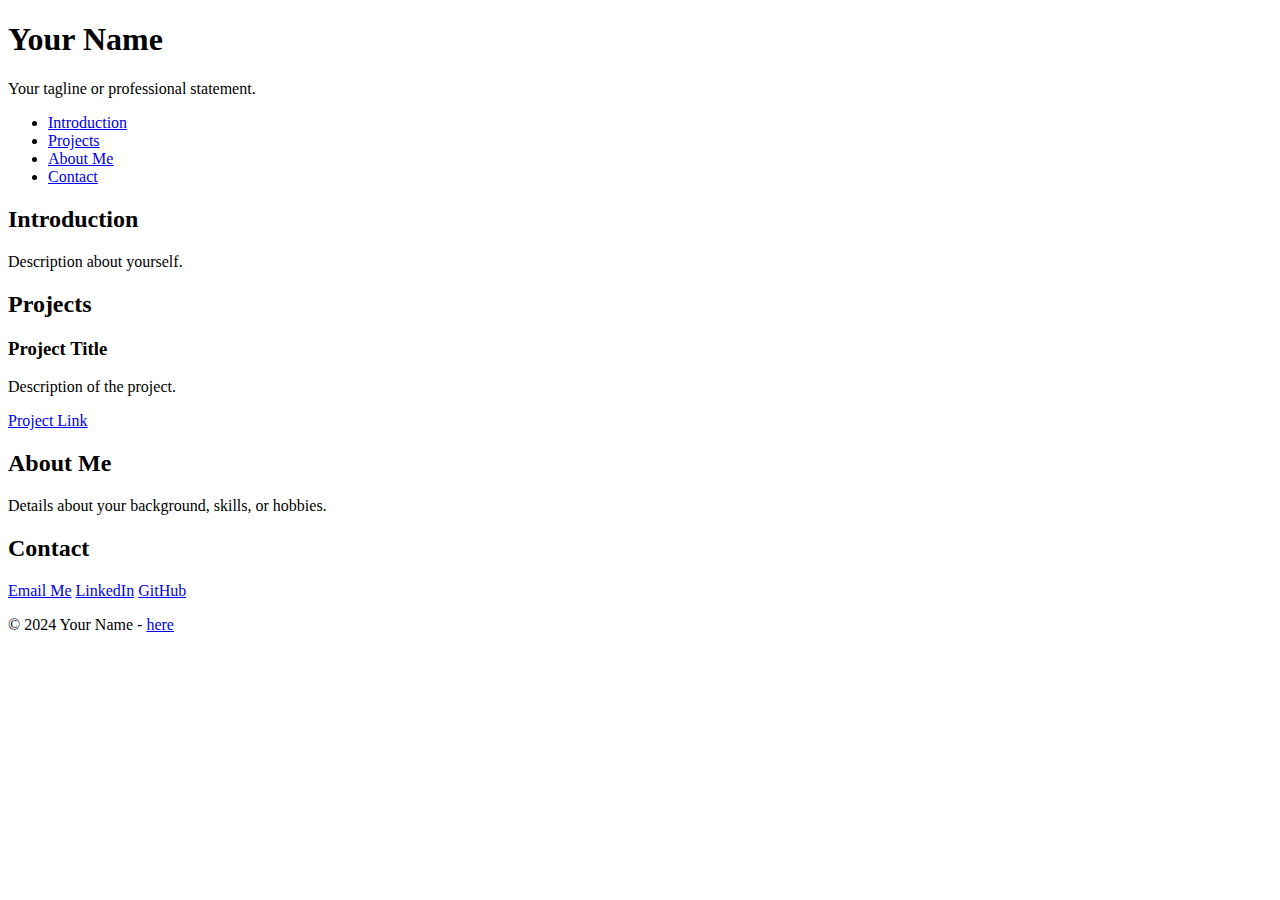
<file: portfolio/index.html>
<!DOCTYPE html>
<html lang="en">
<head>
    <meta charset="utf-8">
    <title>Your Name - Personal Portfolio</title>
</head>
<body>
    <header>
        <h1>Your Name</h1>
        <p>Your tagline or professional statement.</p>
    </header>
    <nav>
        <ul>
            <li><a href="#introduction">Introduction</a></li>
            <li><a href="#projects">Projects</a></li>
            <li><a href="#about">About Me</a></li>
            <li><a href="#contact">Contact</a></li>
        </ul>
    </nav>
    <section id="introduction">
        <h2>Introduction</h2>
        <p>Description about yourself.</p>
    </section>
    <section id="projects">
        <h2>Projects</h2>
        <article class="project">
            <h3>Project Title</h3>
            <p>Description of the project.</p>
            <a href="https://example.com" target="_blank">Project Link</a>
        </article>
        <!-- Add more projects as needed -->
    </section>
    <section id="about">
        <h2>About Me</h2>
        <p>Details about your background, skills, or hobbies.</p>
    </section>
    <section id="contact">
        <h2>Contact</h2>
        <a href="mailto:your.email@example.com">Email Me</a>
        <a href="https://linkedin.com/in/yourprofile" target="_blank">LinkedIn</a>
        <a href="https://github.com/yourprofile" target="_blank">GitHub</a>
    </section>
    <footer>
        <p>&copy; 2024 Your Name - <a href="https://example.com" target="_blank">here</a></p>
    </footer>
</body>
</html>
</file>
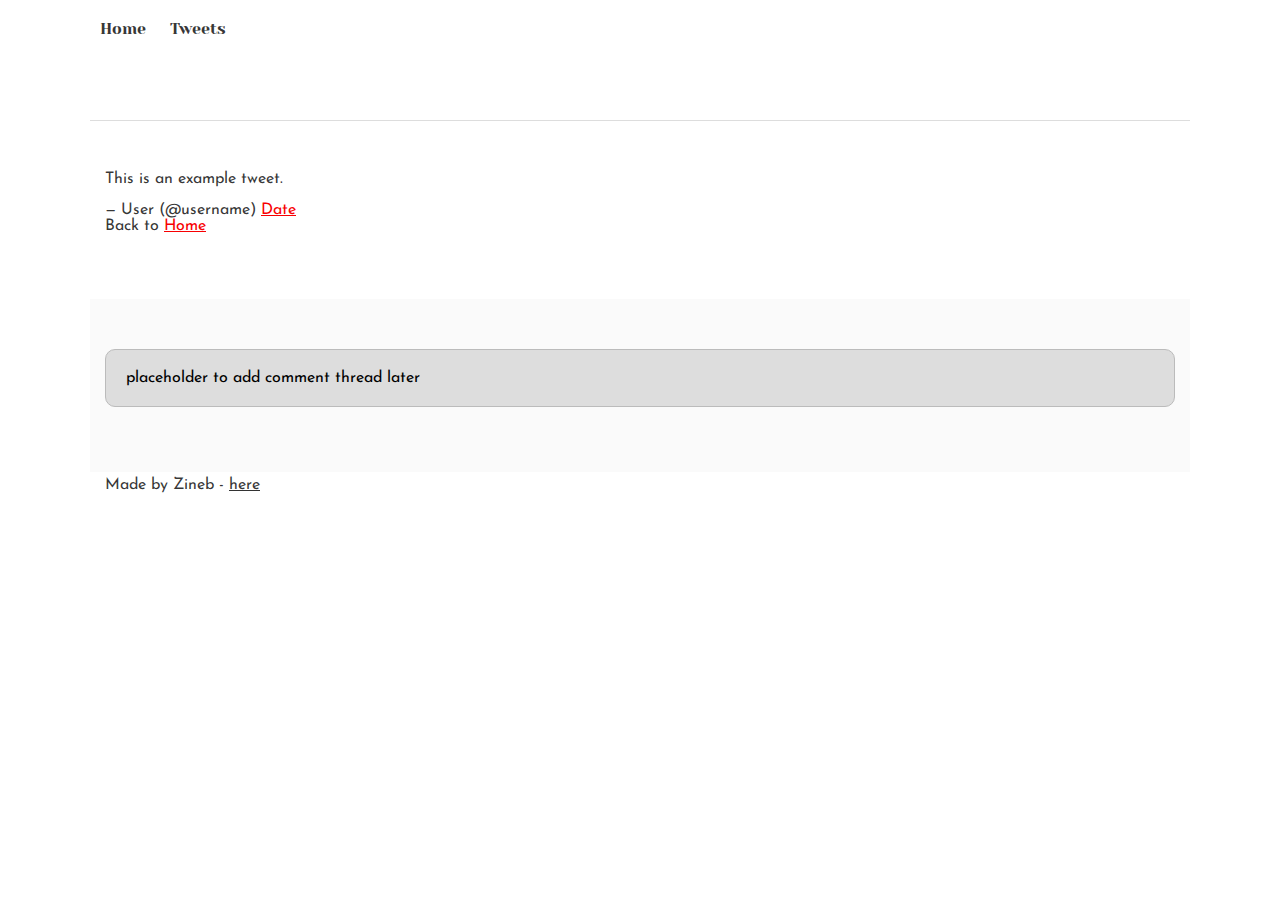
<file: css_basic/tweets.html>
<!DOCTYPE html>
<html lang="en">
<head>
    <meta charset="UTF-8">
    <meta name="viewport" content="width=device-width, initial-scale=1.0">
    <title>My Tweets Page</title>
    <link href="base.css" rel="stylesheet">
    <link href="styles.css" rel="stylesheet">
</head>
<body>
    <header>
        <ul>
            <li><a href="index.html">Home</a></li>
            <li><a href="tweets.html">Tweets</a></li>
        </ul>
    </header>
    
    <main>
        <article>
            <!-- Embed a tweet -->
            <blockquote class="twitter-tweet">
                <p lang="en" dir="ltr">This is an example tweet.</p>&mdash; User (@username) <a href="https://twitter.com/username/status/1234567890">Date</a>
            </blockquote> 
            <script async src="https://platform.twitter.com/widgets.js" charset="utf-8"></script>

            <p>Back to <a href="index.html">Home</a></p>
        </article>
        <aside>
            <p>placeholder to add comment thread later</p>
        </aside>
    </main>
    
    <footer>
        <p>Made by Zineb - <a href="https://www.example.com" target="_blank">here</a></p>
    </footer>
</body>
</html>
</file>
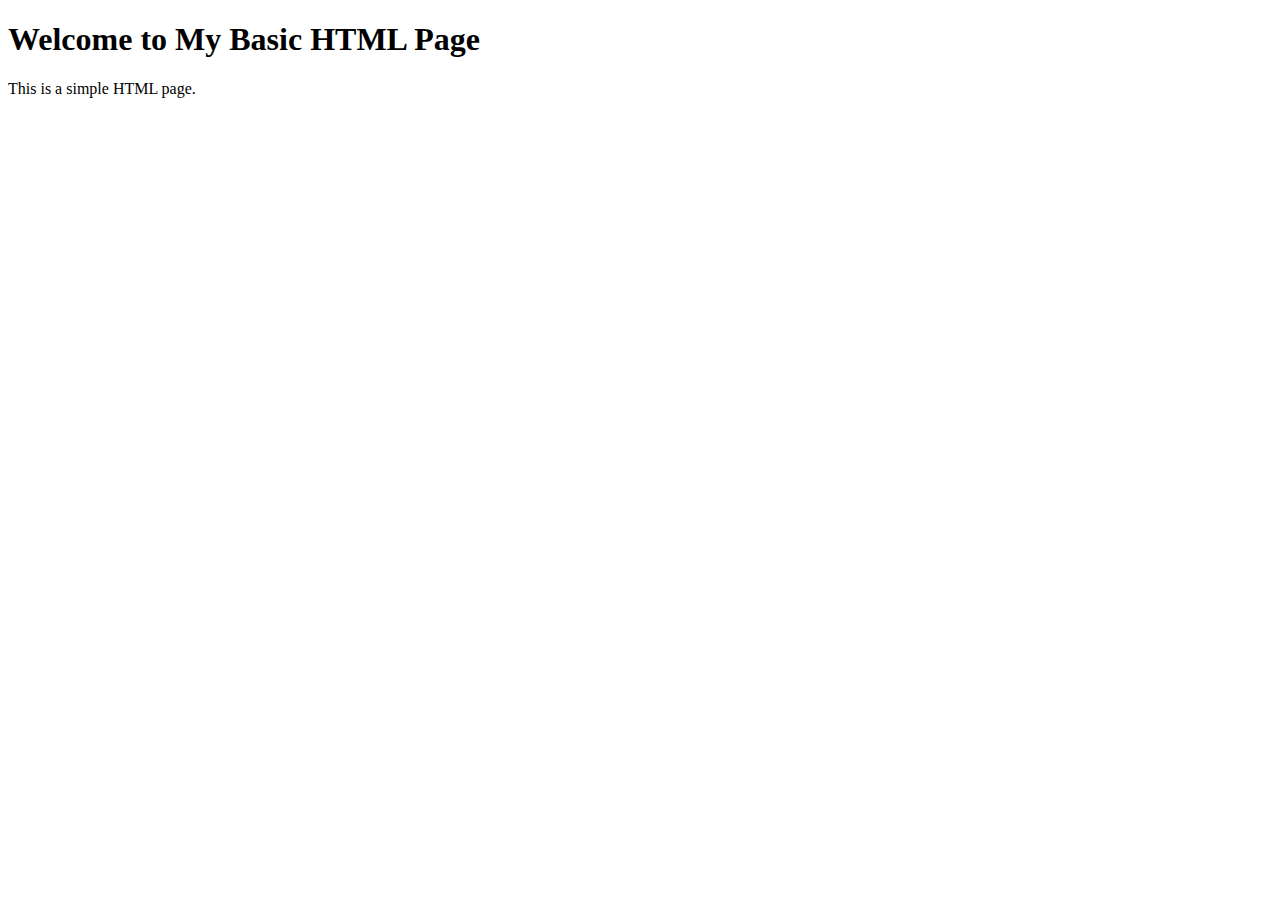
<file: html_basic/base_index.html>
<!DOCTYPE html>
<html lang="en">
<head>
    <meta charset="UTF-8">
    <meta name="viewport" content="width=device-width, initial-scale=1.0">
    <title>Basic HTML Page</title>
</head>
<body>
    <h1>Welcome to My Basic HTML Page</h1>
    <p>This is a simple HTML page.</p>
</body>
</html>
</file>
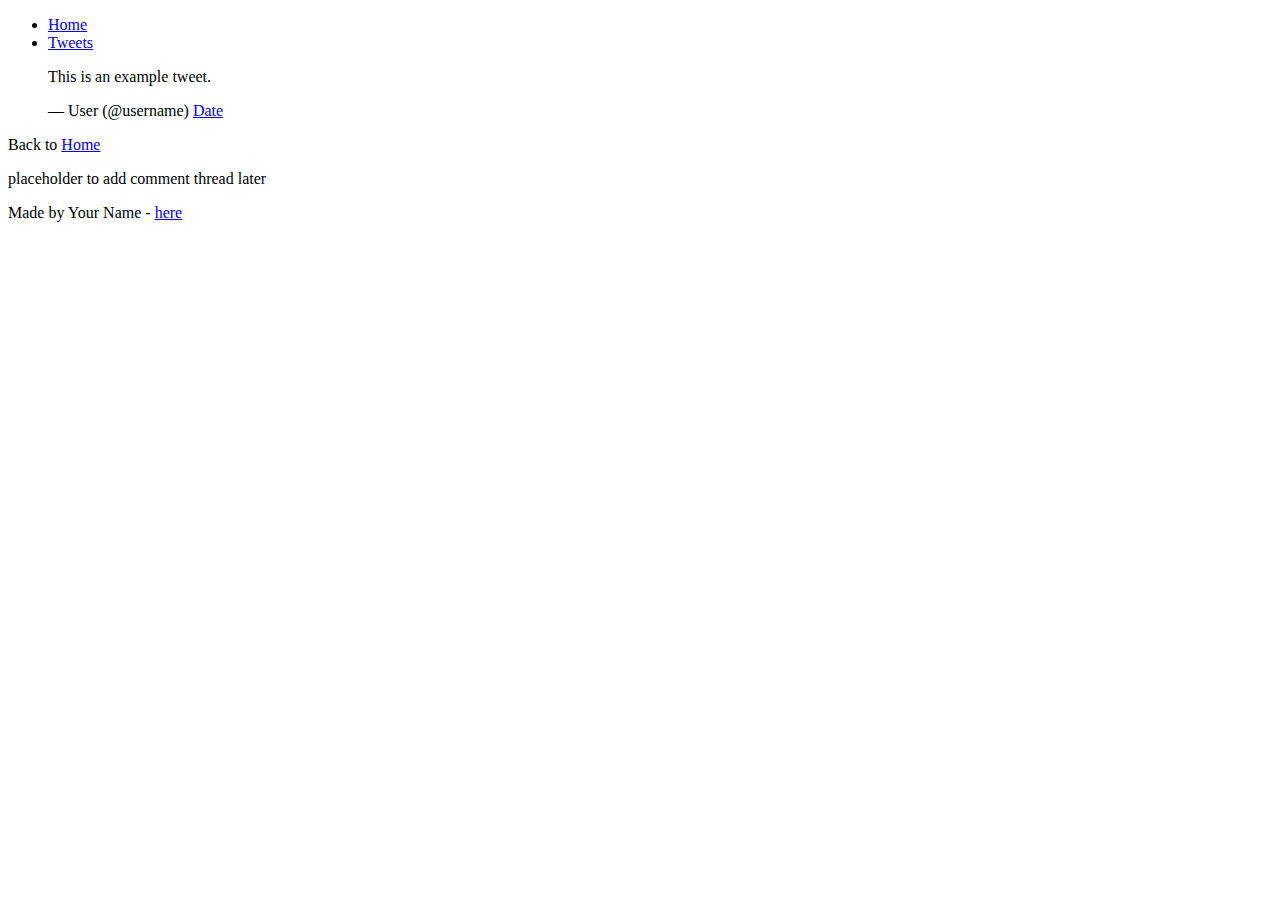
<file: html_basic/tweets.html>
<!DOCTYPE html>
<html lang="en">
<head>
    <meta charset="UTF-8">
    <meta name="viewport" content="width=device-width, initial-scale=1.0">
    <title>My Tweets Page</title>
</head>
<body>
    <header>
        <ul>
            <li><a href="index.html">Home</a></li>
            <li><a href="tweets.html">Tweets</a></li>
        </ul>
    </header>
    
    <main>
        <article>
            <!-- Embed a tweet -->
            <blockquote class="twitter-tweet">
                <p lang="en" dir="ltr">This is an example tweet.</p>&mdash; User (@username) <a href="https://twitter.com/username/status/1234567890">Date</a>
            </blockquote> 
            <script async src="https://platform.twitter.com/widgets.js" charset="utf-8"></script>

            <p>Back to <a href="index.html">Home</a></p>
        </article>
        <aside>
            <p>placeholder to add comment thread later</p>
        </aside>
    </main>
    
    <footer>
        <p>Made by Your Name - <a href="https://www.example.com" target="_blank">here</a></p>
    </footer>
</body>
</html>
</file>
<file: css_basic/base.css>
/* Importing webfonts */
/* (If you're learning CSS, you should disregard that) */

@import url(https://fonts.googleapis.com/css?family=Yeseva+One);
@import url(https://fonts.googleapis.com/css?family=Josefin+Sans:400,700,700italic,400italic);


/* CSS reset rules */

html, body {
	height: 100%;
	min-height: 100%;
}
html, body, div, span, applet, object, iframe,
h1, h2, h3, h4, h5, h6, p, blockquote, pre,
a, abbr, acronym, address, big, cite, code,
del, dfn, img, ins, kbd, q, s, samp,
small, strike, sub, sup, tt, var,
b, u, i, center,
dl, dt, dd,
fieldset, form, label, legend,
table, caption, tbody, tfoot, thead, tr, th, td,
article, aside, canvas, details, embed, 
figure, figcaption, footer, header, hgroup, 
menu, nav, output, ruby, section, summary,
time, mark, audio, video {
	margin: 0;
	padding: 0;
	border: 0;
	font-size: 100%;
	font: inherit;
	vertical-align: baseline;
}
/* HTML5 display-role reset for older browsers */
article, aside, details, figcaption, figure, 
footer, header, hgroup, menu, nav, section {
	display: block;
}
body {
	line-height: 1;
}
blockquote, q {
	quotes: none;
}
blockquote:before, blockquote:after,
q:before, q:after {
	content: '';
	content: none;
}
table {
	border-collapse: collapse;
	border-spacing: 0;
}


/* Fonts and colors */

body {
	font-family: 'Josefin Sans', serif;
	color: rgba(0, 0, 0, 0.8);
}
h1, h2, h3, h4, h5, h6, header {
	font-family: 'Yeseva One', sans-serif;
}
article {
}
header {
	border-bottom: 1px solid rgb(221,221,221);
	transition: border-bottom-color 1s ease;
}
header a {
	color: rgba(0, 0, 0, 0.8);
}
aside {
	background: #FAFAFA;
}
aside p {
	border: 1px solid #bbb;
	background: #ddd;
	color: black;
}
footer a {
	color: rgba(0, 0, 0, 0.8);
}
a {
	color: #F80002;
}


/* Positioning and margins */

@media (min-width: 1100px) {
	body {
		width: 1100px;
		margin: 0 auto;
	}
}

article {
	padding: 50px 15px;
}
article > *:first-child {
	margin-top: 0;
}
aside {
	padding: 50px 15px;
}
header .right {
	float: right;
	margin: 0 10px 15px;
}


/* Header */
header {
	padding: 20px 0;
	height: 80px;
}
header ul {
	list-style: none;
	margin: 0;
	padding: 0;
}
header li {
	display: inline;
	vertical-align:middle;
}
header li:first-child {
	margin: 0;
}
header li a {
	margin: 0 10px;
}
header li.logo {
	font-size: 36px;
}
header a {
	text-decoration: none;
}


/* Aside */

aside p {
	border-radius: 10px;
	padding: 20px 20px;
}


/* Footer */

footer {
	padding: 5px 15px;
	height: 80px;
}


/* Text styles and margins */

p {
	margin-bottom: 15px;
}
h1 {
	font-size: 36px;
	margin: 40px 0 20px;
}
h2 {
	font-size: 32px;
	margin: 30px 0 15px;
}
h3 {
	font-size: 28px;
	margin: 25px 0 10px;
}
h4 {
	font-size: 20px;
	font-weight: bold;
	margin: 20px 0 10px;
}
h5 {
	font-size: 18px;
	font-weight: bold;
	margin: 15px 0 10px;
}
h6 {
	font-weight: bold;
	margin: 5px 0;
}

@media (max-width: 800px) {
  body.works_on_smartphone {
  	display: block;
  }
  body.works_on_smartphone main {
  	display: block;
  }
  header .right {
  	float: none;
  }
}
</file>
<file: css_basic/styles.css>
<!DOCTYPE html>
<html lang="en">
<head>
    <meta charset="UTF-8">
    <meta name="viewport" content="width=device-width, initial-scale=1.0">
    <title>My Tweets Page</title>
</head>
<body>
    <header>
        <ul>
            <li><a href="index.html">Home</a></li>
            <li><a href="tweets.html">Tweets</a></li>
        </ul>
    </header>
    
    <main>
        <article>
            <!-- Embed a tweet -->
            <blockquote class="twitter-tweet">
                <p lang="en" dir="ltr">This is an example tweet.</p>&mdash; User (@username) <a href="https://twitter.com/username/status/1234567890">Date</a>
            </blockquote> 
            <script async src="https://platform.twitter.com/widgets.js" charset="utf-8"></script>

            <p>Back to <a href="index.html">Home</a></p>
        </article>
        <aside>
            <p>placeholder to add comment thread later</p>
        </aside>
    </main>
    
    <footer>
        <p>Made by Your Name - <a href="https://www.example.com" target="_blank">here</a></p>
    </footer>
</body>
</html>
</file>
